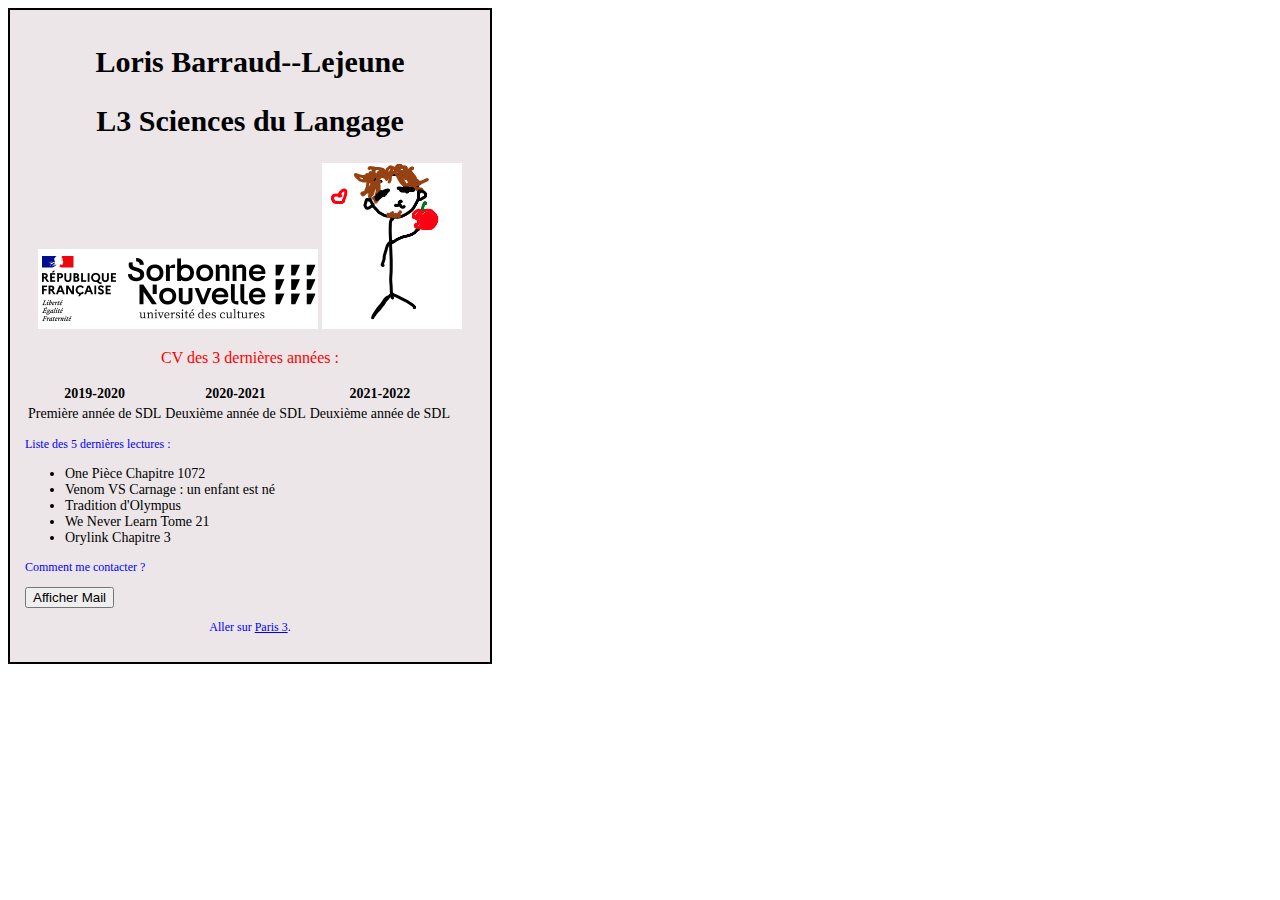
<file: index.html>
<!DOCTYPE html>
<div class="page">
<html>
    <head>
		<meta charset="UTF-8" />
        <meta name="viewport" content="width=device-width, initial-scale=1">
        <title>Devoir n°1 Prog HN</title>
		<link rel="stylesheet" href="assets/css/style.css" >
    </head>
	<div class="aboutme">
		<body>
          <div class="entete">
			<h1>Loris Barraud--Lejeune</h1>
			<h2>L3 Sciences du Langage</h2>
			<img src="assets/img/logo.jpg"/>
		
			<img src="assets/img/photo.png"/>
            </div class="entete">
		
		<P class="PresTableau">CV des 3 dernières années :</p>	
		
		<table>
			<thead>
				<tr><th>2019-2020</th><th>2020-2021</th><th>2021-2022</th></tr>
			</thead>
			<tbody>
				<tr><td>Première année de SDL</td><td>Deuxième année de SDL</td><td>Deuxième année de SDL</td></tr>
			</tbody>
		</table>
		
		
		<p>Liste des 5 dernières lectures :</p>
		<ul>
			<li>One Pièce Chapitre 1072</li>
			<li>Venom VS Carnage : un enfant est né</li>
			<li>Tradition d'Olympus</li>
			<li>We Never Learn Tome 21</li>
			<li>Orylink Chapitre 3</li>
		</ul>
	
	
	<p id="demo">Comment me contacter ?</p>

	<button type="button" onclick='document.getElementById("demo").innerHTML = "bsl.loris@gmail.com"'>Afficher Mail</button>
	
	
	
	<div>
		<footer>
		<p class="fin" >Aller sur <a href="http://www.univ-paris3.fr/">Paris 3</a>.</p>
		</footer>
	</div>		
    </body>
</html>
</file>
<file: assets/css/style.css>
p {
	color: blue; font-size: 12px
}

html {
	background-color: white;
	font-size: 14px;
	width:500px;
}




h1{
	font-size: 30px;
}

h2{
	font-size: 30px;
}

.page {

font-size: 14px;
background-color: #ece6e9;
padding: 15px;
width: 90%
text-align: center
border-style: outset;
border: 2px solid black;

}

.PresTableau {
color: red;
font-size: 16px;
text-align: center
}

.entete{
  text-align: center
}




.fin {
text-align: center

}
</file>
